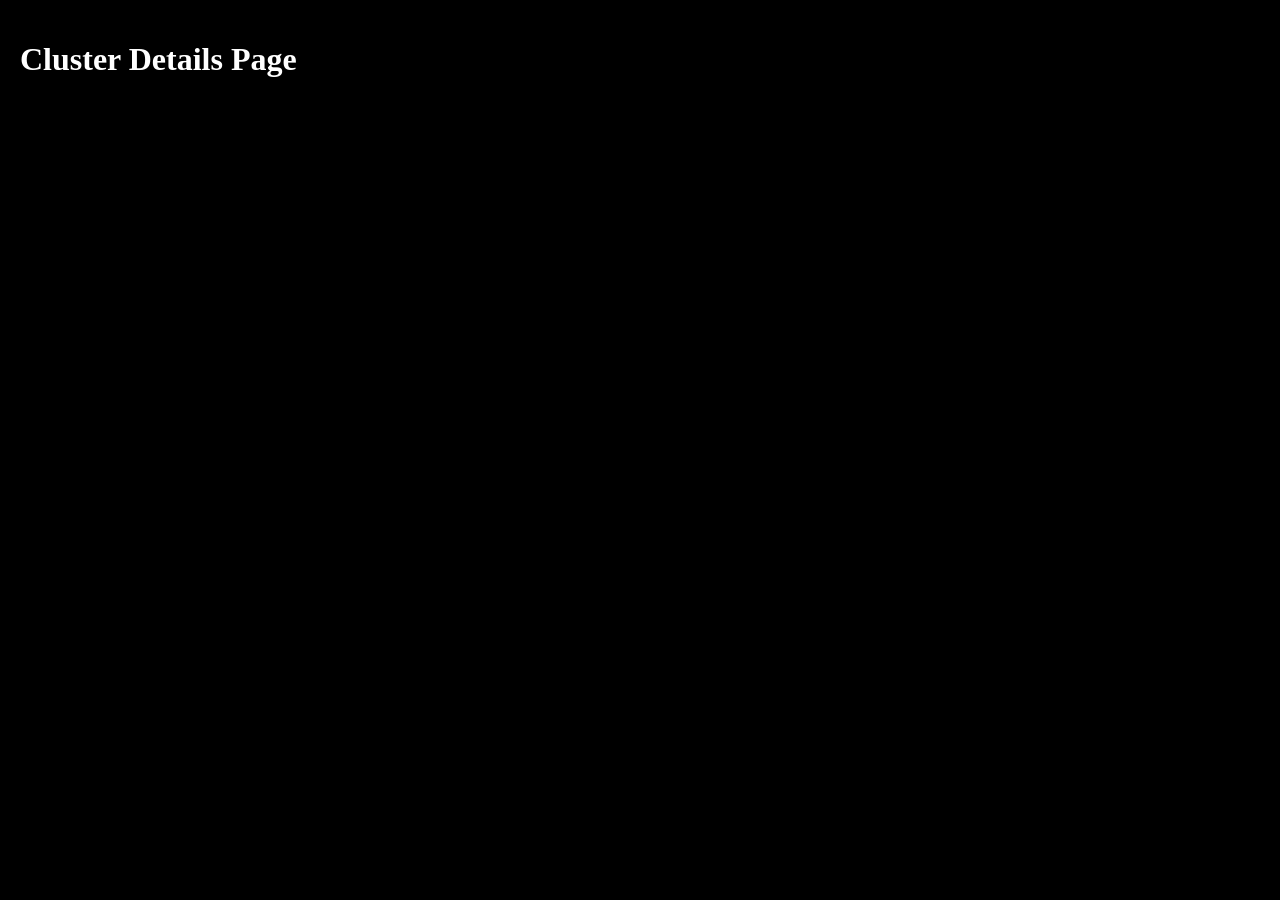
<file: cluster-page.html>
<!DOCTYPE html>
<html>

<head>
    <title>Cluster Details</title>
    <style>
        body {
            margin: 0;
            padding: 20px;
            background: #000000;
            color: #ffffff;
            font-family: -apple-system, BlinkMacSystemFont, "Segoe UI";
        }
    </style>
</head>

<body>
    <h1>Cluster Details Page</h1>
    <!-- Add your cluster-specific content here -->
    <script>
        // In each page's script:
        const urlParams = new URLSearchParams(window.location.search);
        const nodeId = urlParams.get('id');
        const nodeName = urlParams.get('name');
    </script>
</body>

</html>
</file>
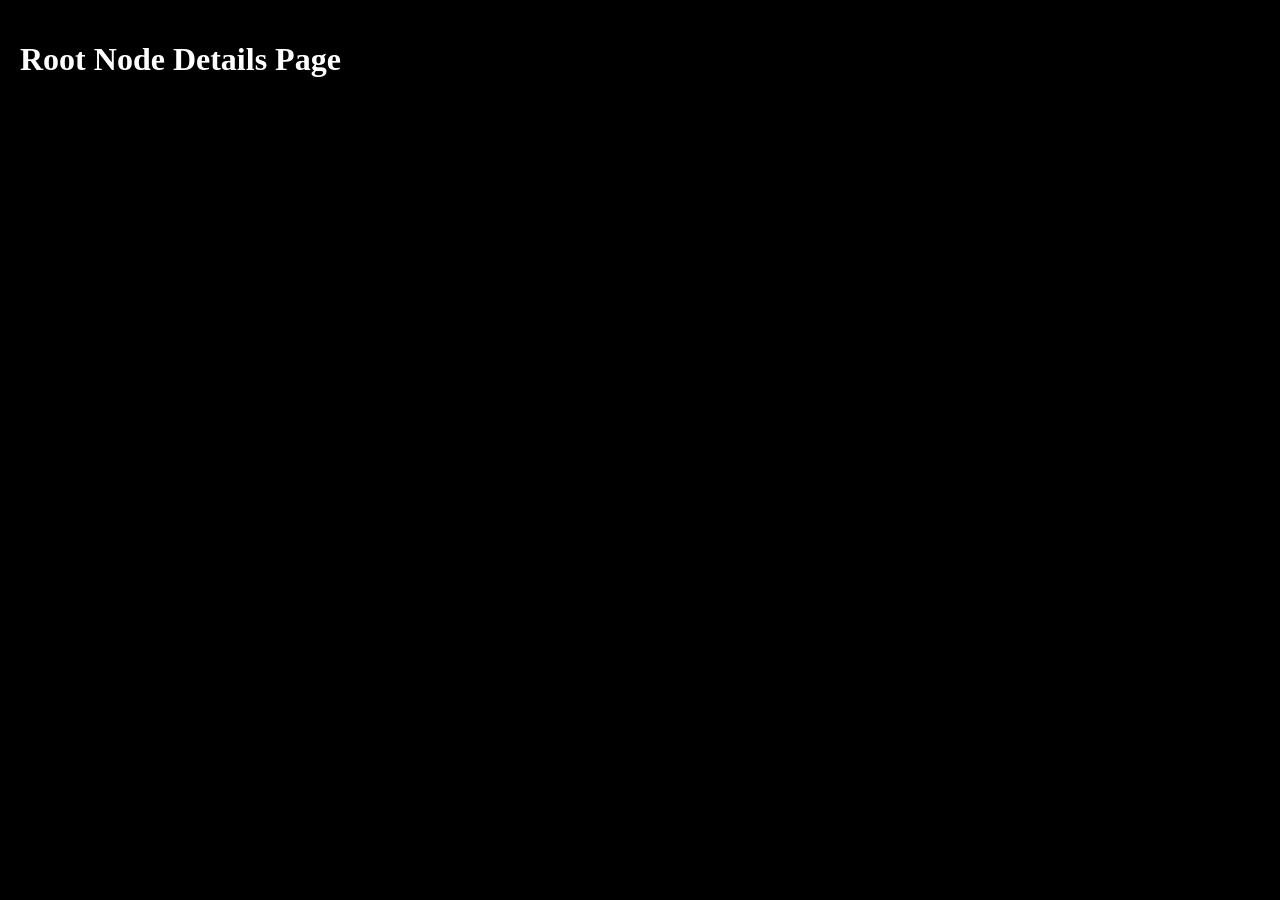
<file: root-page.html>
<!DOCTYPE html>
<html>

<head>
    <title>Root Node Details</title>
    <style>
        body {
            margin: 0;
            padding: 20px;
            background: #000000;
            color: #ffffff;
            font-family: -apple-system, BlinkMacSystemFont, "Segoe UI";
        }
    </style>
</head>

<body>
    <h1>Root Node Details Page</h1>
    <!-- Add your root node-specific content here -->
    <script>
        // In each page's script:
        const urlParams = new URLSearchParams(window.location.search);
        const nodeId = urlParams.get('id');
        const nodeName = urlParams.get('name');
    </script>
</body>

</html>
</file>
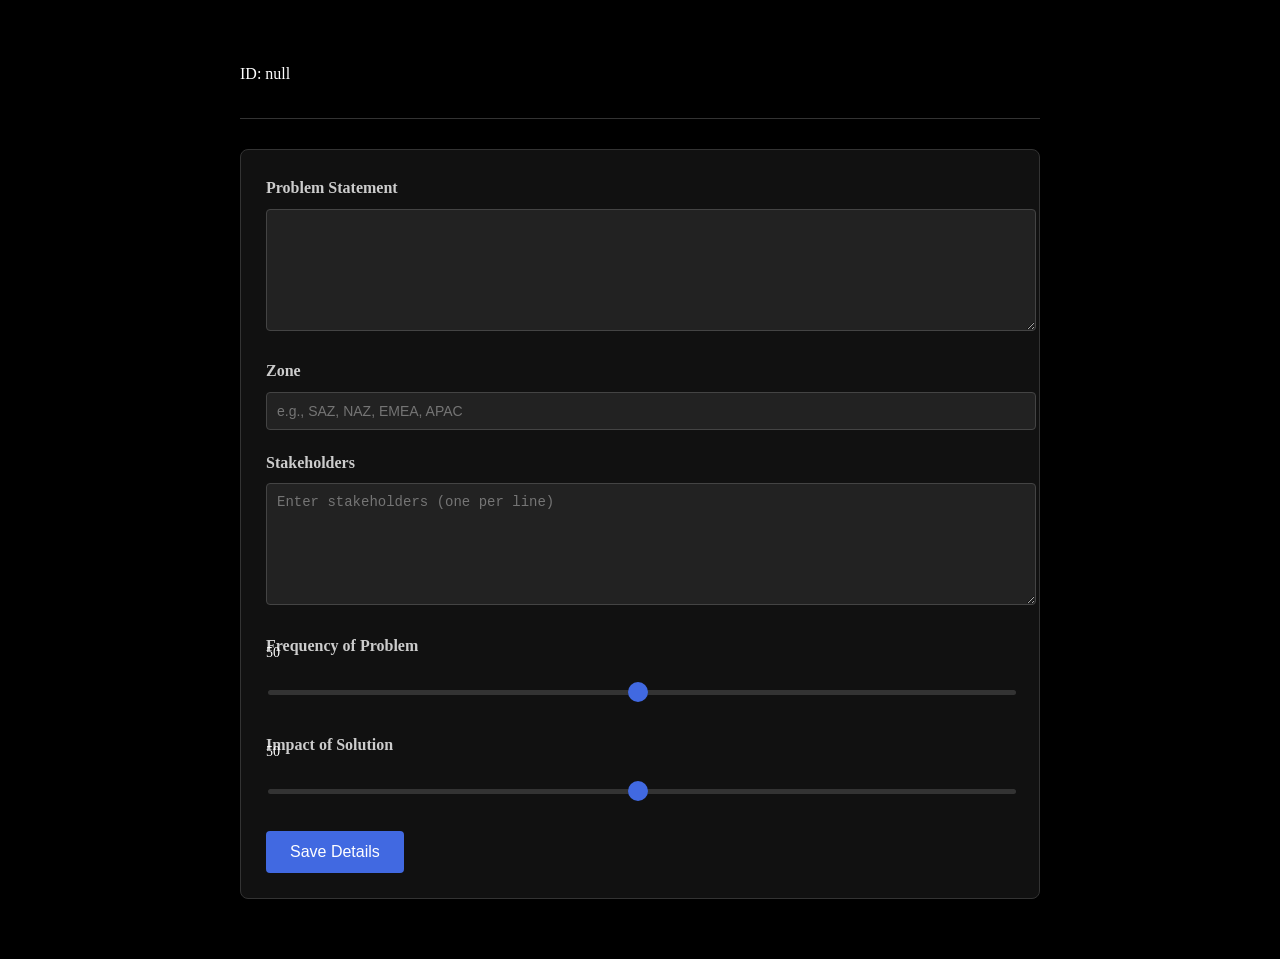
<file: task-page.html>
<!DOCTYPE html>
<html>

<head>
    <title>Task Details</title>
    <style>
        body {
            margin: 0;
            padding: 20px;
            background: #000000;
            color: #ffffff;
            font-family: -apple-system, BlinkMacSystemFont, "Segoe UI";
            line-height: 1.6;
        }

        .container {
            max-width: 800px;
            margin: 0 auto;
            padding: 20px;
        }

        .task-header {
            margin-bottom: 30px;
            padding-bottom: 15px;
            border-bottom: 1px solid #333;
            display: flex;
            justify-content: space-between;
            align-items: center;
        }

        .task-form {
            background: #111;
            padding: 25px;
            border-radius: 8px;
            border: 1px solid #333;
            margin-bottom: 20px;
        }

        .form-group {
            margin-bottom: 20px;
        }

        label {
            display: block;
            margin-bottom: 8px;
            color: #ccc;
            font-weight: bold;
        }

        input[type="text"],
        textarea {
            width: 100%;
            padding: 10px;
            background: #222;
            border: 1px solid #444;
            border-radius: 4px;
            color: #fff;
            font-size: 14px;
        }

        textarea {
            min-height: 100px;
            resize: vertical;
        }

        .slider-container {
            position: relative;
            padding: 10px 0;
        }

        .slider {
            width: 100%;
            height: 5px;
            background: #333;
            border-radius: 5px;
            outline: none;
            -webkit-appearance: none;
        }

        .slider::-webkit-slider-thumb {
            -webkit-appearance: none;
            width: 20px;
            height: 20px;
            background: #4169E1;
            border-radius: 50%;
            cursor: pointer;
            transition: background 0.15s ease;
        }

        .slider::-webkit-slider-thumb:hover {
            background: #5179F1;
        }

        .slider-value {
            position: absolute;
            top: -25px;
            color: #fff;
            font-size: 14px;
        }

        button {
            background: #4169E1;
            color: white;
            padding: 12px 24px;
            border: none;
            border-radius: 4px;
            cursor: pointer;
            font-size: 16px;
            transition: background 0.2s ease;
        }

        button:hover {
            background: #5179F1;
        }

        .success-message {
            display: none;
            background: #28a745;
            color: white;
            padding: 10px;
            border-radius: 4px;
            margin-top: 20px;
            text-align: center;
        }

        /* View mode styles */
        .view-mode .detail-card {
            background: #111;
            padding: 25px;
            border-radius: 8px;
            border: 1px solid #333;
            margin-bottom: 20px;
        }

        .view-mode .detail-item {
            margin-bottom: 20px;
        }

        .view-mode .detail-value {
            background: #222;
            padding: 15px;
            border-radius: 4px;
            margin-top: 5px;
            white-space: pre-line;
        }

        .edit-button {
            background: #28a745;
            padding: 8px 16px;
            font-size: 14px;
        }

        .edit-button:hover {
            background: #218838;
        }

        .progress-bar {
            background: #222;
            height: 20px;
            border-radius: 10px;
            overflow: hidden;
            margin-top: 10px;
        }

        .progress-fill {
            height: 100%;
            transition: width 0.3s ease, background-color 0.3s ease;
        }

        /* New styles for attachments */
        .attachments-section {
            margin-top: 20px;
        }

        .attachment-list {
            list-style: none;
            padding: 0;
        }

        .attachment-item {
            display: flex;
            align-items: center;
            background: #222;
            padding: 10px;
            margin-bottom: 10px;
            border-radius: 4px;
        }

        .attachment-name {
            flex-grow: 1;
        }

        .attachment-size {
            color: #888;
            margin: 0 15px;
        }

        /* History styles */
        .history-section {
            margin-top: 20px;
        }

        .history-item {
            background: #222;
            padding: 15px;
            margin-bottom: 10px;
            border-radius: 4px;
        }

        .history-date {
            color: #888;
            font-size: 0.9em;
        }

        .history-changes {
            margin-top: 5px;
        }

        /* Comments styles */
        .comments-section {
            margin-top: 20px;
        }

        .comment {
            background: #222;
            padding: 15px;
            margin-bottom: 10px;
            border-radius: 4px;
        }

        .comment-header {
            display: flex;
            justify-content: space-between;
            margin-bottom: 10px;
        }

        .comment-author {
            font-weight: bold;
        }

        .comment-date {
            color: #888;
            font-size: 0.9em;
        }

        .file-drop-zone {
            border: 2px dashed #444;
            border-radius: 4px;
            padding: 20px;
            text-align: center;
            margin-bottom: 10px;
            cursor: pointer;
        }

        .file-drop-zone:hover {
            border-color: #666;
            background: #1a1a1a;
        }

        #editForm {
            display: none;
        }

        #viewMode {
            display: none;
        }

        .tab-container {
            margin-top: 20px;
        }

        .tab-buttons {
            display: flex;
            margin-bottom: 15px;
            border-bottom: 1px solid #333;
        }

        .tab-button {
            background: none;
            border: none;
            color: #888;
            padding: 10px 20px;
            cursor: pointer;
            margin-right: 10px;
            position: relative;
        }

        .tab-button.active {
            color: #fff;
        }

        .tab-button.active::after {
            content: '';
            position: absolute;
            bottom: -1px;
            left: 0;
            right: 0;
            height: 2px;
            background: #4169E1;
        }

        .tab-content {
            display: none;
        }

        .tab-content.active {
            display: block;
        }
    </style>
</head>

<body>
    <div class="container">
        <div class="task-header">
            <div>
                <h1 id="taskName">Task Details</h1>
                <p id="taskId"></p>
            </div>
            <button id="editButton" class="edit-button">Edit Details</button>
        </div>

        <div id="viewMode" class="view-mode">
            <div class="detail-card">
                <!-- Previous view mode content -->
                <div class="detail-item">
                    <label>Problem Statement</label>
                    <div id="viewProblemStatement" class="detail-value"></div>
                </div>

                <div class="detail-item">
                    <label>Zone</label>
                    <div id="viewZone" class="detail-value"></div>
                </div>

                <div class="detail-item">
                    <label>Stakeholders</label>
                    <div id="viewStakeholders" class="detail-value"></div>
                </div>

                <div class="detail-item">
                    <label>Frequency of Problem</label>
                    <div class="progress-bar">
                        <div id="frequencyBar" class="progress-fill"></div>
                    </div>
                    <div id="viewFrequency" class="detail-value" style="text-align: right;"></div>
                </div>

                <div class="detail-item">
                    <label>Impact of Solution</label>
                    <div class="progress-bar">
                        <div id="impactBar" class="progress-fill"></div>
                    </div>
                    <div id="viewImpact" class="detail-value" style="text-align: right;"></div>
                </div>
            </div>

            <!-- Tabs for additional content -->
            <div class="tab-container">
                <div class="tab-buttons">
                    <button class="tab-button active" data-tab="attachments">Attachments</button>
                    <button class="tab-button" data-tab="history">History</button>
                    <button class="tab-button" data-tab="comments">Comments</button>
                </div>

                <div id="attachmentsTab" class="tab-content active">
                    <div class="file-drop-zone" id="fileDropZone">
                        <p>Drag and drop files here or click to upload</p>
                        <input type="file" id="fileInput" multiple style="display: none;">
                    </div>
                    <ul class="attachment-list" id="attachmentsList"></ul>
                </div>

                <div id="historyTab" class="tab-content">
                    <div class="history-section" id="historyList"></div>
                </div>

                <div id="commentsTab" class="tab-content">
                    <div class="form-group">
                        <textarea id="newComment" placeholder="Add a comment..."></textarea>
                        <button id="addComment" style="margin-top: 10px;">Add Comment</button>
                    </div>
                    <div class="comments-section" id="commentsList"></div>
                </div>
            </div>
        </div>

        <div id="editForm" class="task-form">
            <form id="taskForm">
                <div class="form-group">
                    <label for="problemStatement">Problem Statement</label>
                    <textarea id="problemStatement" name="problemStatement" required></textarea>
                </div>

                <div class="form-group">
                    <label for="zone">Zone</label>
                    <input type="text" id="zone" name="zone" required placeholder="e.g., SAZ, NAZ, EMEA, APAC">
                </div>

                <div class="form-group">
                    <label for="stakeholders">Stakeholders</label>
                    <textarea id="stakeholders" name="stakeholders" required
                        placeholder="Enter stakeholders (one per line)"></textarea>
                </div>

                <div class="form-group">
                    <label for="frequency">Frequency of Problem</label>
                    <div class="slider-container">
                        <span class="slider-value" id="frequencyValue">50</span>
                        <input type="range" id="frequency" name="frequency" class="slider" min="1" max="100" value="50">
                    </div>
                </div>

                <div class="form-group">
                    <label for="impact">Impact of Solution</label>
                    <div class="slider-container">
                        <span class="slider-value" id="impactValue">50</span>
                        <input type="range" id="impact" name="impact" class="slider" min="1" max="100" value="50">
                    </div>
                </div>

                <button type="submit">Save Details</button>
            </form>
        </div>

        <div id="successMessage" class="success-message">
            Details saved successfully!
        </div>
    </div>

    <script>
        // Get task information from URL parameters
        const urlParams = new URLSearchParams(window.location.search);
        const taskId = urlParams.get('id');
        const taskName = urlParams.get('name');

        // Update page title and header
        document.title = `Task Details - ${taskName}`;
        document.getElementById('taskName').textContent = taskName;
        document.getElementById('taskId').textContent = `ID: ${taskId}`;

        // Initialize form elements
        const form = document.getElementById('taskForm');
        const frequencySlider = document.getElementById('frequency');
        const impactSlider = document.getElementById('impact');
        const frequencyValue = document.getElementById('frequencyValue');
        const impactValue = document.getElementById('impactValue');
        const editButton = document.getElementById('editButton');
        const editForm = document.getElementById('editForm');
        const viewMode = document.getElementById('viewMode');

        // Tab functionality
        const tabButtons = document.querySelectorAll('.tab-button');
        const tabContents = document.querySelectorAll('.tab-content');

        tabButtons.forEach(button => {
            button.addEventListener('click', () => {
                const tabId = button.getAttribute('data-tab');

                // Update active states
                tabButtons.forEach(btn => btn.classList.remove('active'));
                tabContents.forEach(content => content.classList.remove('active'));

                button.classList.add('active');
                document.getElementById(`${tabId}Tab`).classList.add('active');
            });
        });

        // File upload functionality
        const fileDropZone = document.getElementById('fileDropZone');
        const fileInput = document.getElementById('fileInput');
        const attachmentsList = document.getElementById('attachmentsList');

        fileDropZone.addEventListener('click', () => fileInput.click());

        fileDropZone.addEventListener('dragover', (e) => {
            e.preventDefault();
            fileDropZone.style.borderColor = '#4169E1';
        });

        fileDropZone.addEventListener('dragleave', () => {
            fileDropZone.style.borderColor = '#444';
        });

        fileDropZone.addEventListener('drop', (e) => {
            e.preventDefault();
            fileDropZone.style.borderColor = '#444';
            handleFiles(e.dataTransfer.files);
        });

        fileInput.addEventListener('change', (e) => {
            handleFiles(e.target.files);
        });

        function handleFiles(files) {
            const attachments = JSON.parse(localStorage.getItem(`attachments-${taskId}`) || '[]');

            Array.from(files).forEach(file => {
                const attachment = {
                    name: file.name,
                    size: formatFileSize(file.size),
                    date: new Date().toISOString()
                };
                attachments.push(attachment);
            });

            localStorage.setItem(`attachments-${taskId}`, JSON.stringify(attachments));
            updateAttachmentsList();
            addHistoryEntry(`Added ${files.length} file(s)`);
        }

        function formatFileSize(bytes) {
            if (bytes === 0) return '0 Bytes';
            const k = 1024;
            const sizes = ['Bytes', 'KB', 'MB', 'GB'];
            const i = Math.floor(Math.log(bytes) / Math.log(k));
            return parseFloat((bytes / Math.pow(k, i)).toFixed(2)) + ' ' + sizes[i];
        }

        function updateAttachmentsList() {
            const attachments = JSON.parse(localStorage.getItem(`attachments-${taskId}`) || '[]');
            attachmentsList.innerHTML = attachments.map(attachment => `
            <li class="attachment-item">
                <span class="attachment-name">${attachment.name}</span>
                <span class="attachment-size">${attachment.size}</span>
                <button onclick="removeAttachment('${attachment.name}')" style="padding: 4px 8px;">Remove</button>
            </li>
        `).join('');
        }
        function removeAttachment(fileName) {
            const attachments = JSON.parse(localStorage.getItem(`attachments-${taskId}`) || '[]');
            const updatedAttachments = attachments.filter(a => a.name !== fileName);
            localStorage.setItem(`attachments-${taskId}`, JSON.stringify(updatedAttachments));
            updateAttachmentsList();
            addHistoryEntry(`Removed file: ${fileName}`);
        }

        // Comments functionality
        const commentInput = document.getElementById('newComment');
        const addCommentButton = document.getElementById('addComment');
        const commentsList = document.getElementById('commentsList');

        addCommentButton.addEventListener('click', () => {
            const commentText = commentInput.value.trim();
            if (commentText) {
                addComment(commentText);
                commentInput.value = '';
            }
        });

        function addComment(text) {
            const comments = JSON.parse(localStorage.getItem(`comments-${taskId}`) || '[]');
            const newComment = {
                text,
                author: 'Current User', // In a real app, this would come from auth
                date: new Date().toISOString()
            };
            comments.push(newComment);
            localStorage.setItem(`comments-${taskId}`, JSON.stringify(comments));
            updateCommentsList();
            addHistoryEntry('Added a comment');
        }

        function updateCommentsList() {
            const comments = JSON.parse(localStorage.getItem(`comments-${taskId}`) || '[]');
            commentsList.innerHTML = comments.reverse().map(comment => `
            <div class="comment">
                <div class="comment-header">
                    <span class="comment-author">${comment.author}</span>
                    <span class="comment-date">${new Date(comment.date).toLocaleString()}</span>
                </div>
                <div class="comment-content">${comment.text}</div>
            </div>
        `).join('');
        }

        // History functionality
        function addHistoryEntry(change) {
            const history = JSON.parse(localStorage.getItem(`history-${taskId}`) || '[]');
            const entry = {
                change,
                date: new Date().toISOString()
            };
            history.push(entry);
            localStorage.setItem(`history-${taskId}`, JSON.stringify(history));
            updateHistoryList();
        }

        function updateHistoryList() {
            const history = JSON.parse(localStorage.getItem(`history-${taskId}`) || '[]');
            const historyList = document.getElementById('historyList');
            historyList.innerHTML = history.reverse().map(entry => `
            <div class="history-item">
                <div class="history-date">${new Date(entry.date).toLocaleString()}</div>
                <div class="history-changes">${entry.change}</div>
            </div>
        `).join('');
        }

        function getProgressBarColor(value) {
            if (value <= 25) return '#28a745'; // Green
            if (value <= 50) return '#ffc107'; // Yellow
            if (value <= 75) return '#fd7e14'; // Orange
            return '#dc3545'; // Red
        }

        function updateProgressBars(frequency, impact) {
            const frequencyBar = document.getElementById('frequencyBar');
            const impactBar = document.getElementById('impactBar');

            frequencyBar.style.width = `${frequency}%`;
            frequencyBar.style.backgroundColor = getProgressBarColor(frequency);

            impactBar.style.width = `${impact}%`;
            impactBar.style.backgroundColor = getProgressBarColor(impact);
        }

        // Update progress bar colors on slider change
        frequencySlider.addEventListener('input', (e) => {
            frequencyValue.textContent = e.target.value;
            frequencyValue.style.left = `${(e.target.value - 1) * 100 / 99}%`;
            updateProgressBars(e.target.value, impactSlider.value);
        });

        impactSlider.addEventListener('input', (e) => {
            impactValue.textContent = e.target.value;
            impactValue.style.left = `${(e.target.value - 1) * 100 / 99}%`;
            updateProgressBars(frequencySlider.value, e.target.value);
        });

        // Modified save form data function
        form.addEventListener('submit', (e) => {
            e.preventDefault();

            const formData = {
                problemStatement: document.getElementById('problemStatement').value,
                zone: document.getElementById('zone').value,
                stakeholders: document.getElementById('stakeholders').value,
                frequency: document.getElementById('frequency').value,
                impact: document.getElementById('impact').value
            };

            const previousData = localStorage.getItem(`taskData-${taskId}`);
            if (previousData) {
                const changes = compareChanges(JSON.parse(previousData), formData);
                if (changes.length > 0) {
                    addHistoryEntry(`Updated: ${changes.join(', ')}`);
                }
            } else {
                addHistoryEntry('Initial task details saved');
            }

            localStorage.setItem(`taskData-${taskId}`, JSON.stringify(formData));

            // Update view mode
            updateViewMode(formData);

            // Show success message
            const successMessage = document.getElementById('successMessage');
            successMessage.style.display = 'block';
            setTimeout(() => {
                successMessage.style.display = 'none';
                viewMode.style.display = 'block';
                editForm.style.display = 'none';
                editButton.style.display = 'block';
            }, 1500);
        });

        function compareChanges(oldData, newData) {
            const changes = [];
            for (const [key, value] of Object.entries(newData)) {
                if (oldData[key] !== value) {
                    changes.push(key.charAt(0).toUpperCase() + key.slice(1));
                }
            }
            return changes;
        }

        // Update slider values
        frequencySlider.addEventListener('input', (e) => {
            frequencyValue.textContent = e.target.value;
            frequencyValue.style.left = `${(e.target.value - 1) * 100 / 99}%`;
        });

        impactSlider.addEventListener('input', (e) => {
            impactValue.textContent = e.target.value;
            impactValue.style.left = `${(e.target.value - 1) * 100 / 99}%`;
        });

        // Toggle between edit and view modes
        editButton.addEventListener('click', () => {
            editForm.style.display = 'block';
            viewMode.style.display = 'none';
            editButton.style.display = 'none';
        });

        // Update view mode with saved data
        function updateViewMode(data) {
            document.getElementById('viewProblemStatement').textContent = data.problemStatement;
            document.getElementById('viewZone').textContent = data.zone;
            document.getElementById('viewStakeholders').textContent = data.stakeholders;
            document.getElementById('viewFrequency').textContent = `${data.frequency}%`;
            document.getElementById('viewImpact').textContent = `${data.impact}%`;

            // Update progress bars
            document.getElementById('frequencyBar').style.width = `${data.frequency}%`;
            document.getElementById('impactBar').style.width = `${data.impact}%`;
        }

        // Load saved data
        function loadSavedData() {
            const savedData = localStorage.getItem(`taskData-${taskId}`);
            if (savedData) {
                const data = JSON.parse(savedData);

                // Populate form fields
                document.getElementById('problemStatement').value = data.problemStatement;
                document.getElementById('zone').value = data.zone;
                document.getElementById('stakeholders').value = data.stakeholders;
                document.getElementById('frequency').value = data.frequency;
                document.getElementById('impact').value = data.impact;

                // Update slider values
                frequencyValue.textContent = data.frequency;
                impactValue.textContent = data.impact;
                frequencyValue.style.left = `${(data.frequency - 1) * 100 / 99}%`;
                impactValue.style.left = `${(data.impact - 1) * 100 / 99}%`;

                // Update view mode
                updateViewMode(data);

                // Show view mode by default
                viewMode.style.display = 'block';
                editForm.style.display = 'none';
                editButton.style.display = 'block';
            } else {
                // If no saved data, show edit form
                viewMode.style.display = 'none';
                editForm.style.display = 'block';
                editButton.style.display = 'none';
            }

            // Update all lists
            updateAttachmentsList();
            updateHistoryList();
            updateCommentsList();
        }

        // Save form data
        form.addEventListener('submit', (e) => {
            e.preventDefault();

            const formData = {
                problemStatement: document.getElementById('problemStatement').value,
                zone: document.getElementById('zone').value,
                stakeholders: document.getElementById('stakeholders').value,
                frequency: document.getElementById('frequency').value,
                impact: document.getElementById('impact').value
            };

            localStorage.setItem(`taskData-${taskId}`, JSON.stringify(formData));

            // Update view mode
            updateViewMode(formData);

            // Show success message
            const successMessage = document.getElementById('successMessage');
            successMessage.style.display = 'block';
            setTimeout(() => {
                successMessage.style.display = 'none';

                // Switch to view mode
                viewMode.style.display = 'block';
                editForm.style.display = 'none';
                editButton.style.display = 'block';
            }, 1500);
        });

        // Load saved data when page loads
        loadSavedData();
    </script>
</body>

</html>
</file>
